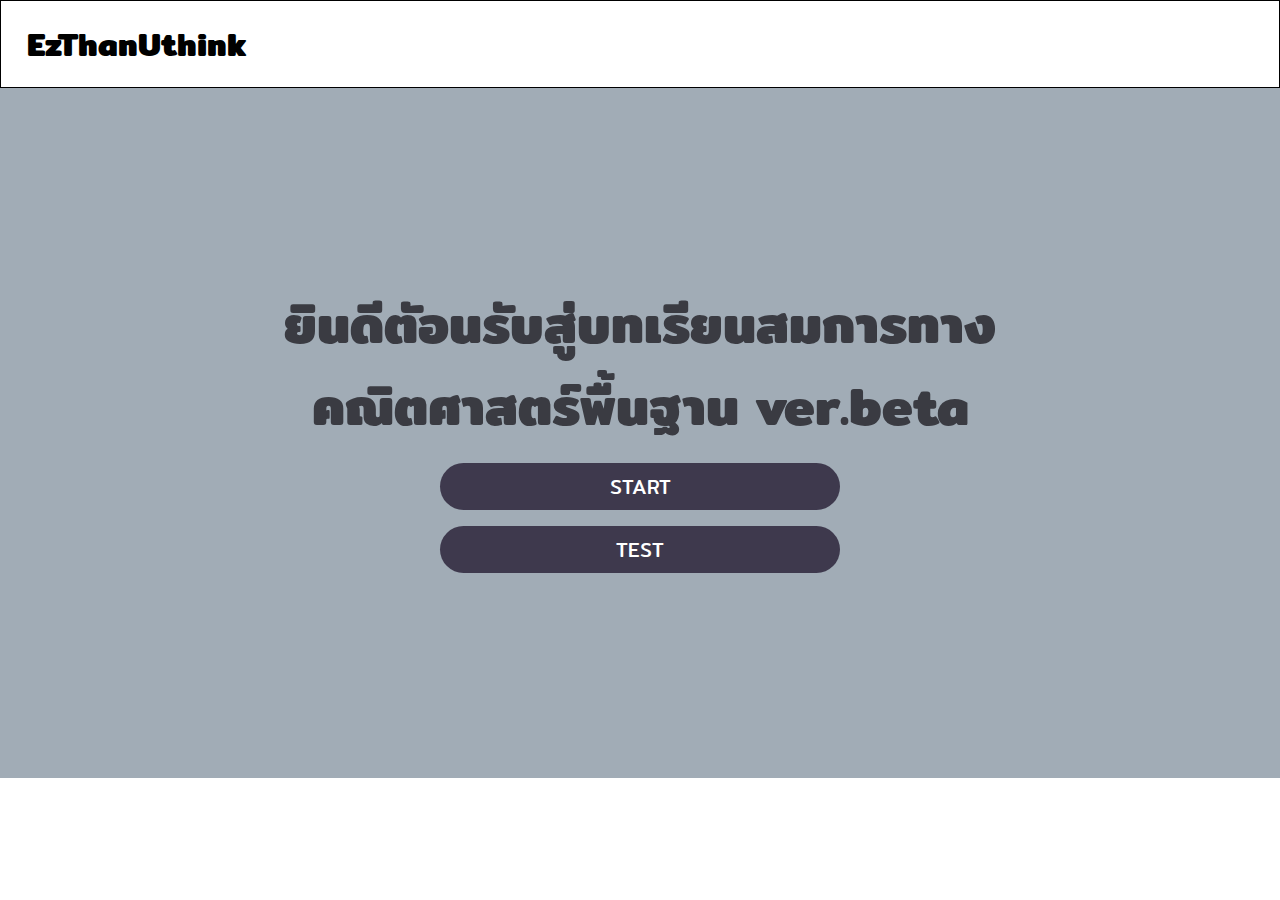
<file: ezthanuthinkweb/index.html>
<!DOCTYPE html>
<html lang="en">
<head>
    <meta charset="UTF-8">
    <meta http-equiv="X-UA-Compatible" content="IE = edge">
    <meta name="viewport" content="width=device-width, initial-scale=1.0">
    <title>EzThanUthink</title>
    <link rel="stylesheet" href="css/style.css">
</head>

<body>
   <nav>
    <div class="logo">
        <h1>EzThanUthink</h1>
    </div>
   </nav>
</body>

<header>
    <div class="header-info">
        <h1>ยินดีตัอนรับสู่บทเรียนสมการทางคณิตศาสตร์พื้นฐาน ver.beta</h1>
        <a href="Homestory.html" class="header-btn">START</a>
        <a href="TEST.html" class="header-btn">TEST</a>
    </div>
</header>
</html>
</file>
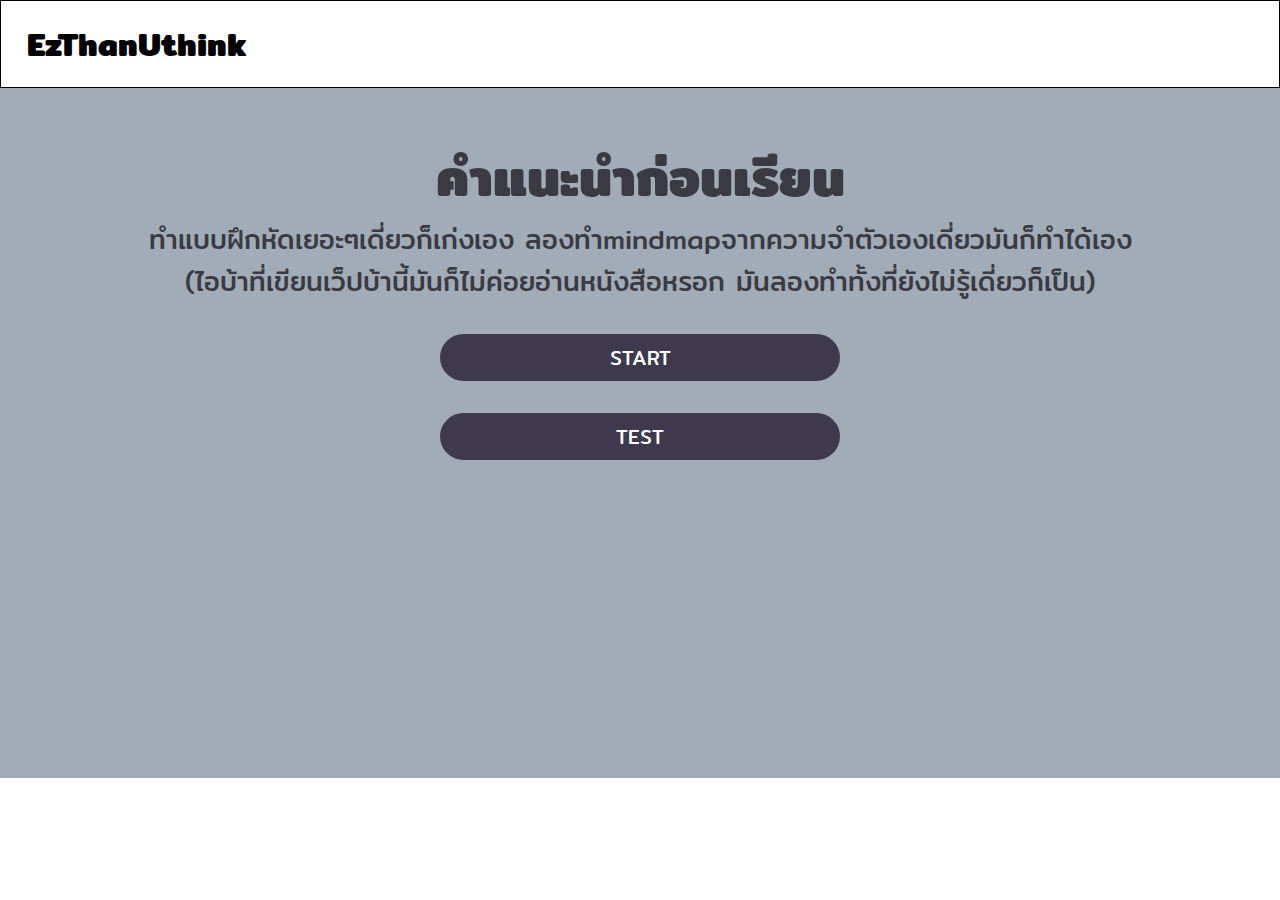
<file: ezthanuthinkweb/adivice.html>
<!DOCTYPE html>
<html lang="en">
<head>
    <meta charset="UTF-8">
    <meta http-equiv="X-UA-Compatible" content="IE = edge">
    <meta name="viewport" content="width=device-width, initial-scale=1.0">
    <title>EzThanUthink</title>
    <link rel="stylesheet" href="css/ad.css">
</head>

<body>
   <nav>
    <div class="logo">
        <h1>EzThanUthink</h1>
    </div>
   </nav>
</body>

<header>
    <div class="header-info">
        <h1>คำแนะนำก่อนเรียน</h1>
        <p>ทำแบบฝึกหัดเยอะๆเดี่ยวก็เก่งเอง ลองทำmindmapจากความจำตัวเองเดี่ยวมันก็ทำได้เอง</p>
        <p>(ไอบ้าที่เขียนเว็ปบ้านี้มันก็ไม่ค่อยอ่านหนังสือหรอก มันลองทำทั้งที่ยังไม่รู้เดี่ยวก็เป็น)</p>
        <a href="Homestory.html" class="header-btn">START</a>
        <a href="TEST.html" class="header-btn">TEST</a>
    </div>
</header>
</html>
</file>
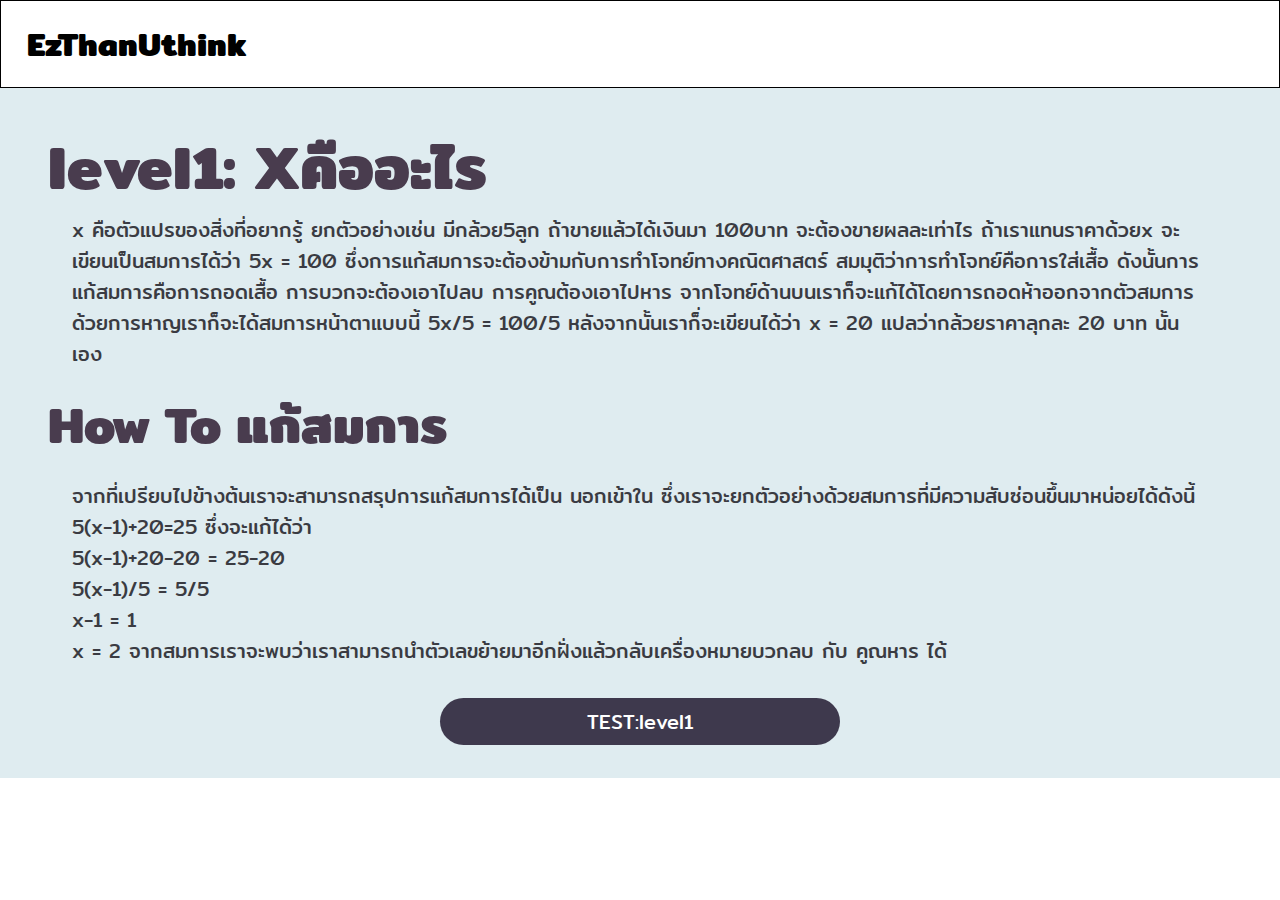
<file: ezthanuthinkweb/LEVEL1.html>
<!DOCTYPE html>
<html lang="en">
<head>
    <meta charset="UTF-8">
    <meta http-equiv="X-UA-Compatible" content="IE = edge">
    <meta name="viewport" content="width=device-width, initial-scale=1.0">
    <title>EzThanUthink.Test</title>
    <link rel="stylesheet" href="css/stylelessons.css">
</head>

<body>
    <nav>
     <div class="logo">
         <h1>EzThanUthink</h1>
     </div>
    </nav>
 </body>
 <header>
    <div class="header-info">
        <h1>level1: Xคืออะไร</h1>
        <p>
            x คือตัวแปรของสิ่งที่อยากรู้ ยกตัวอย่างเช่น มีกล้วย5ลูก 
            ถ้าขายแล้วได้เงินมา 100บาท จะต้องขายผลละเท่าไร ถ้าเราแทนราคาด้วยx 
            จะเขียนเป็นสมการได้ว่า 5x = 100 ซึ่งการแก้สมการจะต้องข้ามกับการทำโจทย์ทางคณิตศาสตร์ สมมุติว่าการทำโจทย์คือการใส่เสื้อ ดังนั้นการแก้สมการคือการถอดเสื้อ
            การบวกจะต้องเอาไปลบ การคูณต้องเอาไปหาร
            จากโจทย์ด้านบนเราก็จะแก้ได้โดยการถอดห้าออกจากตัวสมการด้วยการหาญเราก็จะได้สมการหน้าตาแบบนี้ 
            5x/5 = 100/5 หลังจากนั้นเราก็่จะเขียนได้ว่า x = 20 แปลว่ากล้วยราคาลุกละ 20 บาท นั้นเอง
        </p>
        <h2>How To แก้สมการ</h2>
        <p>
            จากที่เปรียบไปข้างต้นเราจะสามารถสรุปการแก้สมการได้เป็น นอกเข้าใน ซึ่งเราจะยกตัวอย่างด้วยสมการที่มีความสับซ่อนขึ้นมาหน่อยได้ดังนี้
        </p>
        <p>5(x-1)+20=25 ซึ่งจะแก้ได้ว่า</p>
        <p>     5(x-1)+20-20 = 25-20 </p>
        <p>     5(x-1)/5 = 5/5 </p>
        <p>     x-1 = 1 </p>
        <p>     x = 2 จากสมการเราจะพบว่าเราสามารถนำตัวเลขย้ายมาอีกฝั่งแล้วกลับเครื่องหมายบวกลบ กับ คูณหาร ได้</p>
        <a href="https://forms.gle/a1R8xjVZpivXwWeX7" class="header-btn">TEST:level1</a>
    </div>
</header>

</html>
</file>
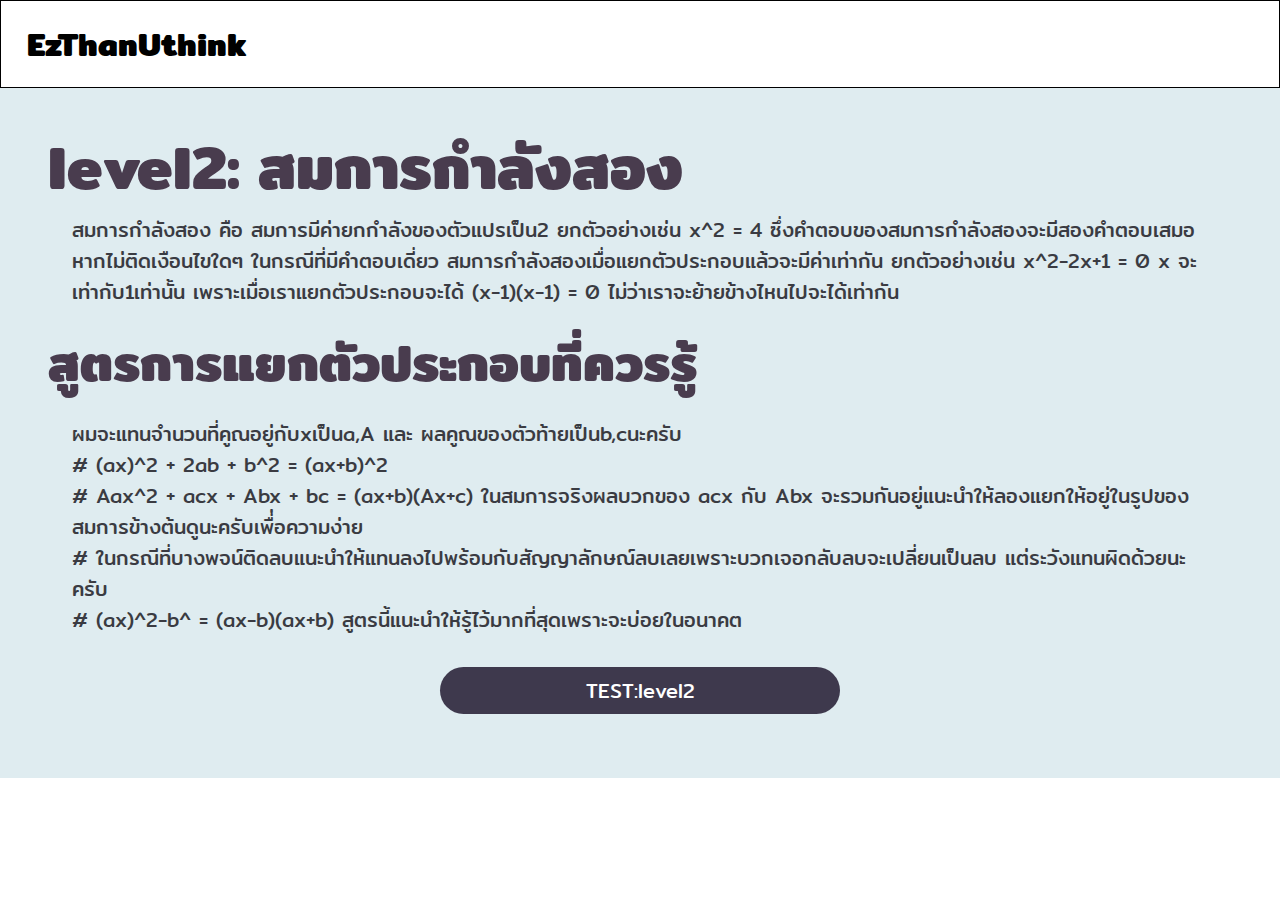
<file: ezthanuthinkweb/level2.html>
<!DOCTYPE html>
<html lang="en">
<head>
    <meta charset="UTF-8">
    <meta http-equiv="X-UA-Compatible" content="IE = edge">
    <meta name="viewport" content="width=device-width, initial-scale=1.0">
    <title>EzThanUthink.Test</title>
    <link rel="stylesheet" href="css/stylelessons.css">
</head>

<body>
    <nav>
     <div class="logo">
         <h1>EzThanUthink</h1>
     </div>
    </nav>
 </body>
 <header>
    <div class="header-info">
        <h1>level2: สมการกำลังสอง</h1>
        <p>
            สมการกำลังสอง คือ สมการมีค่ายกกำลังของตัวแปรเป็น2 ยกตัวอย่างเช่น x^2 = 4 ซึ่งคำตอบของสมการกำลังสองจะมีสองคำตอบเสมอหากไม่ติดเงือนไขใดๆ 
            ในกรณีที่มีคำตอบเดี่ยว สมการกำลังสองเมื่อแยกตัวประกอบแล้วจะมีค่าเท่ากัน ยกตัวอย่างเช่น x^2-2x+1 = 0 x จะเท่ากับ1เท่านั้น เพราะเมื่อเราแยกตัวประกอบจะได้ 
            (x-1)(x-1) = 0 ไม่ว่าเราจะย้ายข้างไหนไปจะได้เท่ากัน
        </p>
        <h2>สูตรการแยกตัวประกอบที่ควรรู้</h2>
        <p>
            ผมจะแทนจำนวนที่คูณอยู่กับxเป็นa,A และ ผลคูณของตัวท้ายเป็นb,cนะครับ
        </p>
        <p># (ax)^2 + 2ab + b^2 = (ax+b)^2</p>
        <p> # Aax^2 + acx + Abx + bc = (ax+b)(Ax+c) ในสมการจริงผลบวกของ acx กับ Abx จะรวมกันอยู่แนะนำให้ลองแยกให้อยู่ในรูปของสมการข้างต้นดูนะครับเพื่่อความง่าย</p> 
        <p># ในกรณีที่บางพจน์ติดลบแนะนำให้แทนลงไปพร้อมกับสัญญาลักษณ์ลบเลยเพราะบวกเจอกลับลบจะเปลี่ยนเป็นลบ แต่ระวังแทนผิดด้วยนะครับ
        </p>
        <p> # (ax)^2-b^ = (ax-b)(ax+b) สูตรนี้แนะนำให้รู้ไว้มากที่สุดเพราะจะบ่อยในอนาคต</p>
        
        <a href="https://forms.gle/5WjBH7bFeDwLjREx5" class="header-btn">TEST:level2</a>
    </div>
</header>

</html>
</file>
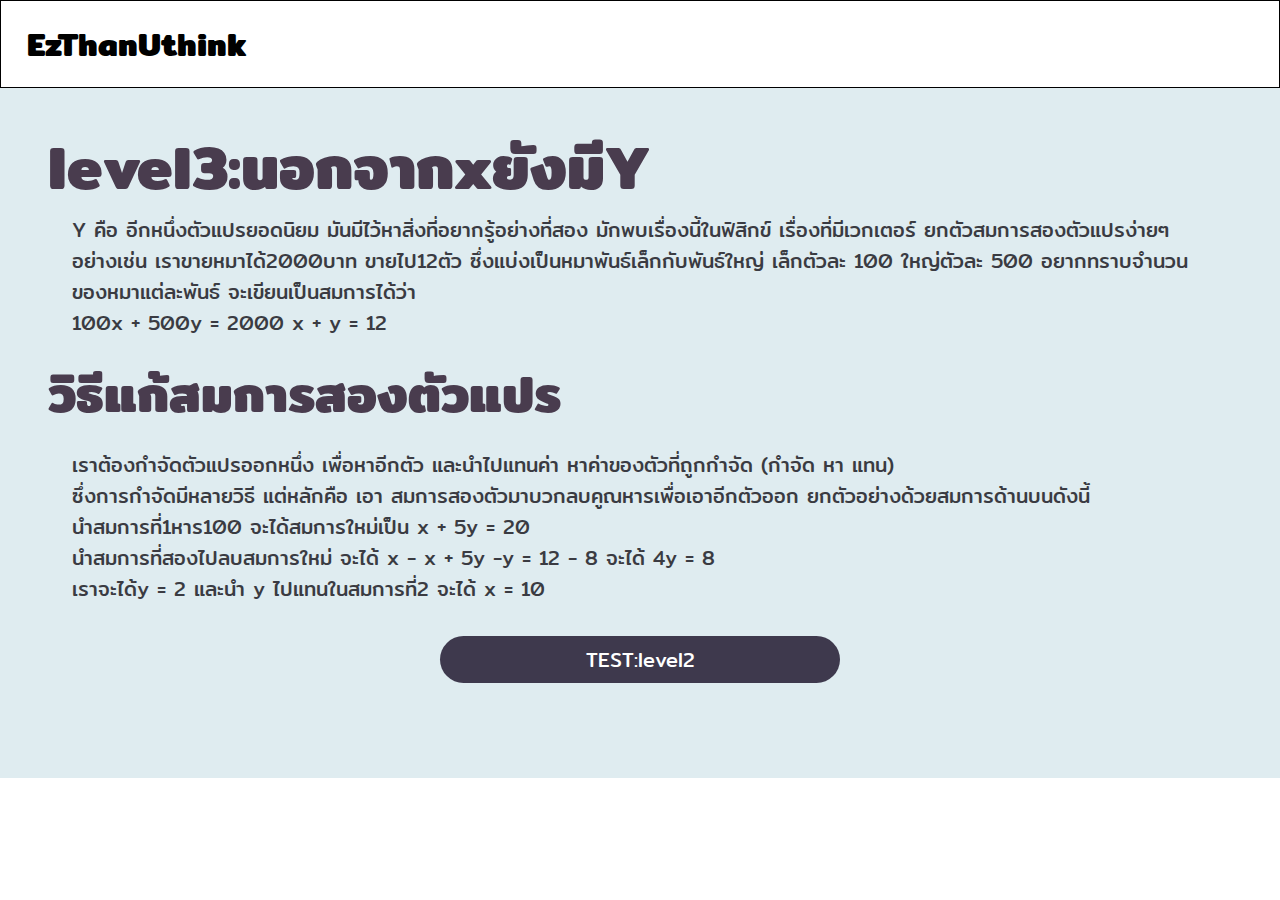
<file: ezthanuthinkweb/level3.html>
<!DOCTYPE html>
<html lang="en">
<head>
    <meta charset="UTF-8">
    <meta http-equiv="X-UA-Compatible" content="IE = edge">
    <meta name="viewport" content="width=device-width, initial-scale=1.0">
    <title>EzThanUthink.Test</title>
    <link rel="stylesheet" href="css/stylelessons.css">
</head>

<body>
    <nav>
     <div class="logo">
         <h1>EzThanUthink</h1>
     </div>
    </nav>
 </body>
 <header>
    <div class="header-info">
        <h1>level3:นอกจากxยังมีY</h1>
        <p>
           Y คือ อีกหนึ่งตัวแปรยอดนิยม มันมีไว้หาสิ่งที่อยากรู้อย่างที่สอง มักพบเรื่องนี้ในฟิสิกข์ เรื่องที่มีเวกเตอร์ ยกตัวสมการสองตัวแปรง่ายๆ อย่างเช่น เราขายหมาได้2000บาท ขายไป12ตัว ซึ่งแบ่งเป็นหมาพันธ์เล็กกับพันธ์ใหญ่ เล็กตัวละ 100 ใหญ่ตัวละ 500 อยากทราบจำนวนของหมาแต่ละพันธ์
           จะเขียนเป็นสมการได้ว่า
        </p>
        <p> 100x + 500y = 2000 x + y = 12 </p>
        <h2>วิธีแก้สมการสองตัวแปร</h2>
        <p>
            เราต้องกำจัดตัวแปรออกหนึ่ง เพื่อหาอีกตัว และนำไปแทนค่า หาค่าของตัวที่ถูกกำจัด (กำจัด หา แทน)
        </p>
        <p>ซึ่งการกำจัดมีหลายวิธี แต่หลักคือ เอา สมการสองตัวมาบวกลบคูณหารเพื่อเอาอีกตัวออก ยกตัวอย่างด้วยสมการด้านบนดังนี้</p>
        <p> นำสมการที่1หาร100 จะได้สมการใหม่เป็น x + 5y = 20 </p> 
        <p> นำสมการที่สองไปลบสมการใหม่ จะได้ x - x + 5y -y = 12 - 8 จะได้ 4y = 8
        </p>
        <p> เราจะได้y = 2 และนำ y ไปแทนในสมการที่2 จะได้ x = 10</p>
        
        <a href="https://forms.gle/qQGUwgaDPxA367jR7" class="header-btn">TEST:level2</a>
    </div>
</header>

</html>
</file>
<file: ezthanuthinkweb/css/style.css>
@import url('https://fonts.googleapis.com/css2?family=Mitr:wght@200;300;400;700&display=swap');
body
{
    font-family: 'Mitr', sans-serif;
}
* {
    margin: 0;
    padding: 0;
    box-sizing: border-box;
}

nav{
    display: flex;
    justify-content: space-between;
    border: 1px solid ;
    padding: 10px;
}
.logo {
    padding: 0.5rem 1rem;
}

header {
    height: 690px;
    display: flex;
    justify-content: center;
    align-items: center;
    border: 1px ;
    background-color: rgb(161, 172, 182);
}

.header-info {
    text-align: center;
    color:#3a3b42;
    width: 870px;
    height: 300px;
    border: 1px ;
    
}

.header-info h1 {
    font-size: 52px;

 
}
.header-info a {
    display: block;
    margin-top: 1rem;
    margin-left: auto;
    margin-right: auto;
    font-size: 20px;
    width: 400px;
    padding: 20px 50px;
    background-color: rgb(62, 57, 77);
    color:white;
    padding: 0.5rem 1rem;
    text-decoration: none;
    cursor: pointer;
    border-radius: 30px;
    position: relative;
    transition: all 0.25s ease;
}
.header-btn {
    background-color: rgb(62, 57, 77);
    position: relative;
    transition: all 0.25s ease;
}
.header-btn:hover{
    transform:translate(0px,-6px);
}
.header-btn:hover::before{
    transform:translate(0px,4px);
}
.header-btn:hover::after{
    transform:translate(0px,0px);
}
.header-btn::after,.header-btn::before {
    content: "";
    position: absolute;
    opacity: 0.3;
    border-radius: inherit;
    background-color:  rgb(56, 60, 99);
    width: 100%;
    height: 100%;
    left: 0;
    bottom: 0;
    z-index: -1;
    transition: all 0.25 ease;

}
</file>
<file: ezthanuthinkweb/css/ad.css>
@import url('https://fonts.googleapis.com/css2?family=Mitr:wght@200;300;400;700&display=swap');
body
{
    font-family: 'Mitr', sans-serif;
}
* {
    margin: 0;
    padding: 0;
    box-sizing: border-box;
}

nav{
    display: flex;
    justify-content: space-between;
    border: 1px solid ;
    padding: 10px;
}
.logo {
    padding: 0.5rem 1rem;
}

header {
    height: 690px;
    display: flex;
    justify-content: center;
    padding: 3rem;
    border: 1px ;
    background-color: rgb(161, 172, 182);
}

.header-info {
    text-align: center;
    color:#3a3b42;
    width: 1000px;
    height: 300px;
    border: 1px ;
    
}

.header-info h1 {
    font-size: 52px;

 
}
.header-info p {
    font-size: 27px;

 
}
.header-info a {
    display: block;
    margin-top: 2rem;
    margin-left: auto;
    margin-right: auto;
    font-size: 20px;
    width: 400px;
    padding: 20px 50px;
    background-color: rgb(62, 57, 77);
    color:white;
    padding: 0.5rem 1rem;
    text-decoration: none;
    cursor: pointer;
    border-radius: 30px;
    position: relative;
    transition: all 0.25s ease;
}
.header-btn {
    background-color: rgb(62, 57, 77);
    position: relative;
    transition: all 0.25s ease;
}
.header-btn:hover{
    transform:translate(0px,-6px);
}
.header-btn:hover::before{
    transform:translate(0px,4px);
}
.header-btn:hover::after{
    transform:translate(0px,0px);
}
.header-btn::after,.header-btn::before {
    content: "";
    position: absolute;
    opacity: 0.3;
    border-radius: inherit;
    background-color:  rgb(157, 209, 181);
    width: 100%;
    height: 100%;
    left: 0;
    bottom: 0;
    z-index: -1;
    transition: all 0.25 ease;

}
</file>
<file: ezthanuthinkweb/css/stylelessons.css>
@import url('https://fonts.googleapis.com/css2?family=Mitr:wght@200;300;400;700&display=swap');
body
{
    font-family: 'Mitr', sans-serif;
}
* {
    margin: 0;
    padding: 0;
    box-sizing: border-box;
}

nav{
    display: flex;
    justify-content: space-between;
    border: 1px solid ;
    padding: 10px;
}
.logo {
    padding: 0.5rem 1rem;

}


header {
    height: 690px;
    display: flex;
    justify-content: top;
    align-items: top;
    border: 1px ;
    background-color: rgb(223, 236, 240);
}
.header-info {
    padding: 2rem 3rem;
    color:#3a3b42;
    width: 900x;
    height: auto;
    border: 1px ;
}

.header-info h1{
    color: rgb(73, 60, 78);
    font-size: 60px;
}
.header-info h2{
    padding: 1rem 0rem;
    color: rgb(73, 60, 78);
    font-size: 50px;
}

.header-info p {
    padding: 0rem 1.5rem ;
    font-size: 20px;
}
.header-info a {
    text-align: center;
    display: block;
    margin-top: 2rem;
    margin-left: auto;
    margin-right: auto;
    font-size: 20px;
    width: 400px;
    padding: 20px 50px;
    background-color: rgb(62, 57, 77);
    color:white;
    padding: 0.5rem 1rem;
    text-decoration: none;
    cursor: pointer;
    border-radius: 30px;
    position: relative;
    transition: all 0.25s ease;
}
.header-btn {
    background-color: rgb(62, 57, 77);
    position: relative;
    transition: all 0.25s ease;
}
.header-btn:hover{
    transform:translate(0px,-6px);
}
.header-btn:hover::before{
    transform:translate(0px,4px);
}
.header-btn:hover::after{
    transform:translate(0px,0px);
}
.header-btn::after,.header-btn::before {
    content: "";
    position: absolute;
    opacity: 0.3;
    border-radius: inherit;
    background-color:  rgb(56, 60, 99);
    width: 100%;
    height: 100%;
    left: 0;
    bottom: 0;
    z-index: -1;
    transition: all 0.25 ease;

}
</file>
